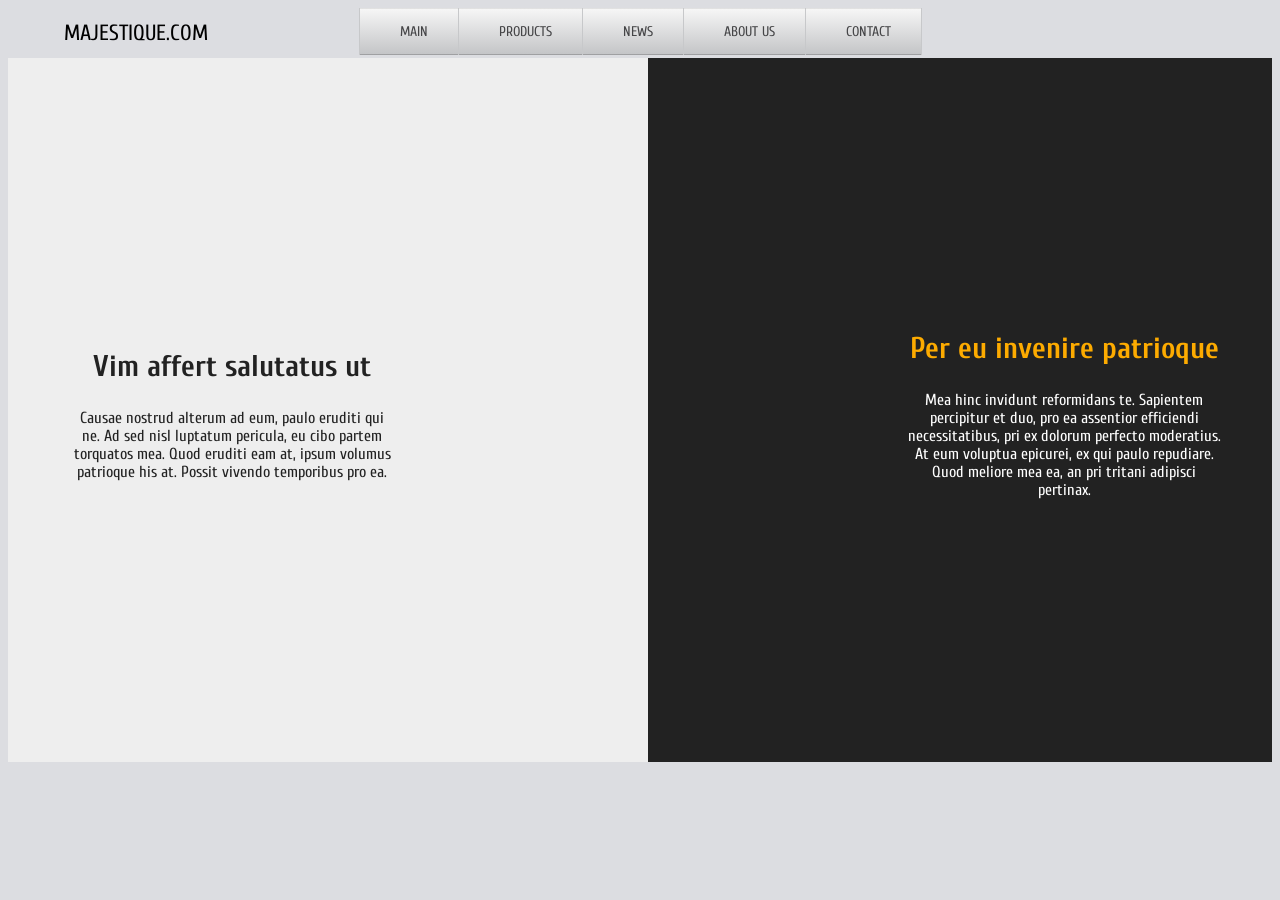
<file: majestique.html>
<!DOCTYPE html>
<html lang="en" >

<head>
  <meta charset="UTF-8">
  <title>A Pen by  Artem Murzo</title>
  

      <link rel="stylesheet" href="css/majestique.css">

  
</head>

<body>

  <nav class="menu">
  <div id="logo">MAJESTIQUE.COM</div>
  <ul>
    <li><a href='#' id="link">Main</a></li>
    <li><a href='#'id="link">Products</a>
       <ul>
         <li><a href='#'>One</a></li>
         <li><a href='#'>Two</a>
           <ul>
              <li><a href='#'>Gibberish v2.0</a></li>
              <li><a href='#'>El Gibberinho 8</a></li>
           </ul>
         </li>
         <li><a href='#'>Three</a></li>
          <li><a href='#'>Four</a></li>
         <li><a href='#'>Five</a></li>
 
       </ul>
    </li>
    <li><a href='#'id="link">News</a></li>
    <li><a href='#'id="link">About us</a></li>
    <li><a href='#'id="link">Contact</a></li>
  </ul>
</nav>

<section id="wrapper">
    <div class="layer bottom">
      <div class="content-wrap">
        <div class="content-body"> <h1>Per eu invenire patrioque</h1>
          <p>Mea hinc invidunt reformidans te. Sapientem percipitur et duo, pro ea assentior efficiendi necessitatibus, pri ex dolorum perfecto moderatius. At eum voluptua epicurei, ex qui paulo repudiare. Quod meliore mea ea, an pri tritani adipisci pertinax.</p>
  </div>
  </div>      
   </div>     
 
   <div class="layer top">
        <div class="content-wrap">
          <div class="content-body">
            <h1>Vim affert salutatus ut</h1>
            <p>Causae nostrud alterum ad eum, paulo eruditi qui ne. Ad sed nisl luptatum pericula, eu cibo partem torquatos mea. Quod eruditi eam at, ipsum volumus patrioque his at. Possit vivendo temporibus pro ea.</p>
          </div>
        </div>
      </div>
</section>
  
  

</body>

</html>
</file>
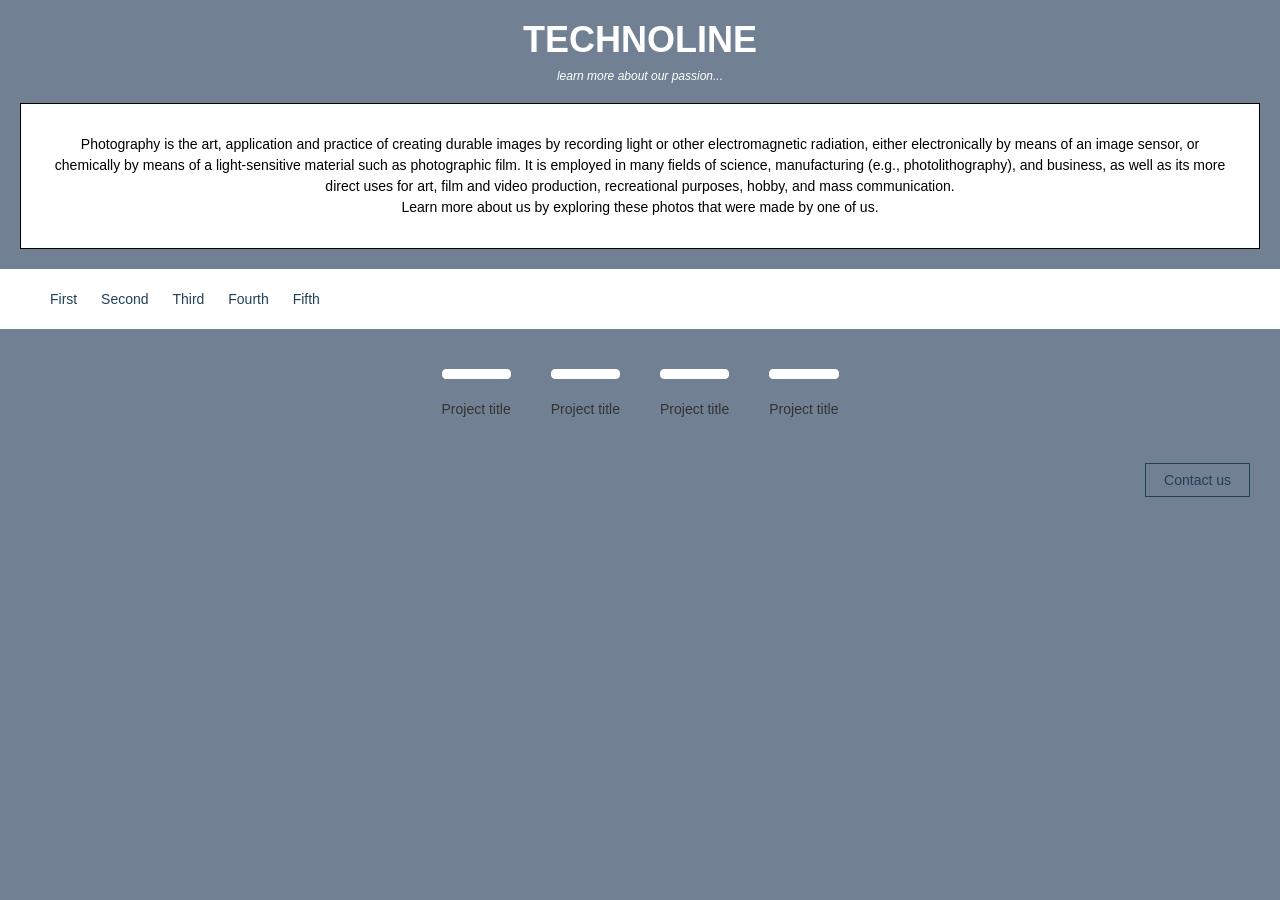
<file: technoline.html>
<!DOCTYPE html>
<html>
<head>
  <title>Technoline</title>
  <meta charset="utf-8"/>
  <link rel="stylesheet" href="https://maxcdn.bootstrapcdn.com/bootstrap/3.3.6/css/bootstrap.min.css" integrity="sha384-1q8mTJOASx8j1Au+a5WDVnPi2lkFfwwEAa8hDDdjZlpLegxhjVME1fgjWPGmkzs7" crossorigin="anonymous">
  <link href='https://fonts.google.com/specimen/Quicksand:300,400,700' rel='stylesheet' type='text/css'>
  <link rel="stylesheet" type="text/css" href="css/technoline.css">
 
	<script type="text/javascript" src="js/jquery-3.3.1.min.js"></script>
	<script type="text/javascript" src="js/techno.js"></script>
</head>

<body>
<div id="page-wrap">
    <header>
      <h1 class="page-title"><b>TECHNOLINE</b></h1>
      <h6 class="page-title2"><i>learn more about our passion...</i></h6>
      <p class="page-description">
      Photography is the art, application and practice 
      of creating durable images by recording light or other 
      electromagnetic radiation, either electronically by means of an image sensor, 
      or chemically by means of a light-sensitive material such as photographic film. 
      It is employed in many fields of science, manufacturing (e.g., photolithography), 
      and business, as well as its more direct uses for art, film and video production, 
      recreational purposes, hobby, and mass communication.
      </br> Learn more about us by exploring these photos that were made by one of us. </p>
    </header>
	<nav>
	<ul>
        <li><a href="#" id="nav1">First</a></li>
        <li><a href="#" id="nav2">Second</a></li>
        <li><a href="#" id="nav3">Third</a></li>
        <li><a href="#" id="nav4">Fourth</a></li>
        <li><a href="#" id="nav5">Fifth</a></li> 
      </ul>
	</nav>

	<section id="main-content">
	<div id="guts">
		<div class="gallery">
			<figure class="gallery-item">
				<div class ="thumbnail" id="i1"></div>
				<figcaption>
				<p>Project title</p>
				<a href="" class="button button-accent button-small"></a>
				</figcaption>
			</figure>
			<figure class="gallery-item">
				<div class ="thumbnail" id="i2"></div>
				<figcaption>
				<p>Project title</p>
				<a href="" class="button button-accent button-small"></a>
				</figcaption>
			</figure>
			<figure class="gallery-item">
				<div class ="thumbnail" id="i3"></div>
				<figcaption>
				<p>Project title</p>
				<a href="" class="button button-accent button-small"></a>
				</figcaption>
			</figure>
			<figure class="gallery-item">
				<div class ="thumbnail" id="i4"></div>
				<figcaption>
				<p>Project title</p>
				<a href="" class="button button-accent button-small"></a>
				</figcaption>
			</figure>
		</div>
	</div>
	</section>

     <nav>
      <div class="contact-btn"><a href="#">Contact us</a>
      </div>
    </nav>
</div>
</body>
</html>
</file>
<file: css/majestique.css>
@import url('https://fonts.googleapis.com/css?family=Cuprum');

body{
  background-color: #DCDDE1;
  font-family: 'Cuprum', sans-serif;
}
.menu #logo{
  position: absolute;
  top:20px;
  left: 5%;
  font-size: 22px;
}
nav{
  margin-top: 0px;
  padding-bottom: 3px;
}

/*page content*/
#wrapper{
  position: relative;
  width:100%;
  min-height:55vw;
  overflow: hidden;
}
.layer{
  position: absolute;
  width:100vw;
  min-height: 55vw;
  overflow: hidden;
}
.layer .content-wrap{
  position: absolute;
  width:100vw;
  min-height: 55vw;
}
.layer .content-body{
  width:25%;
  position:absolute;
  top:50%;
  text-align: center;
  transform: translateY(-50%);
  color: #fff;
}
.layer h1{
  font-size:30px;
}
.bottom{
  background:#222;
}
.bottom .content-body{
  right:5%;
}
.bottom h1{
  color:#FDAB00;
}
.top{
  background:#EEE;
  color:#222;
  width:50vw;
}
.top .content-body{
  left: 5%;
  color:#222;
}

/*TOP MENU*/
.menu *{
  margin: 0;
  padding: 0;
  z-index: 10;
}
.menu ul,
.menu ol{
 list-style: none;
}
.menu > ul{
 display: flex;
 justify-content: center;
}
.menu > ul li{
 position: relative;
 border-right: 1px solid #C7C8CA;
}
.menu > ul li:first-child{
 border-left: 1px solid #C7C8CA;
}
.menu > ul li:last-child{
 border-right: 1px solid #C7C8CA;
}
.menu > ul li > a #link{
 position: absolute;
 top: 15px;
 left: 12px;
 font-size: 18px;
}
.menu > ul li a{
 display: block;
 /* Permalink - use to edit and share this gradient: http://colorzilla.com/gradient-editor/#c9c9c9+0,f6f6f6+2,c4c5c7+98,757577+100;Custom+3 */
 background: rgb(201,201,201); /* Old browsers */
 background: -moz-linear-gradient(top,  rgba(201,201,201,1) 0%, rgba(246,246,246,1) 2%, rgba(196,197,199,1) 98%, rgba(117,117,119,1) 100%); /* FF3.6-15 */
 background: -webkit-linear-gradient(top,  rgba(201,201,201,1) 0%,rgba(246,246,246,1) 2%,rgba(196,197,199,1) 98%,rgba(117,117,119,1) 100%); /* Chrome10-25,Safari5.1-6 */
 background: linear-gradient(to bottom,  rgba(201,201,201,1) 0%,rgba(246,246,246,1) 2%,rgba(196,197,199,1) 98%,rgba(117,117,119,1) 100%); /* W3C, IE10+, FF16+, Chrome26+, Opera12+, Safari7+ */
 filter: progid:DXImageTransform.Microsoft.gradient( startColorstr='#c9c9c9', endColorstr='#757577',GradientType=0 ); /* IE6-9 */

 padding: 15px 30px 15px 40px;
 font-size: 14px;
 color: #454547;
 text-decoration: none;
 text-transform:uppercase;
 transition: all 0.3s ease;
}
.menu li a:hover{
/* Permalink - use to edit and share this gradient: http://colorzilla.com/gradient-editor/#4c4c4c+0,595959+12,666666+25,474747+39,2c2c2c+98,1c1c1c+100,111111+100,2b2b2b+100,131313+100 */
background: rgb(76,76,76); /* Old browsers */
background: -moz-linear-gradient(top, rgba(76,76,76,1) 0%, rgba(89,89,89,1) 12%, rgba(102,102,102,1) 25%, rgba(71,71,71,1) 39%, rgba(44,44,44,1) 98%, rgba(28,28,28,1) 100%, rgba(17,17,17,1) 100%, rgba(43,43,43,1) 100%, rgba(19,19,19,1) 100%); /* FF3.6-15 */
background: -webkit-linear-gradient(top, rgba(76,76,76,1) 0%,rgba(89,89,89,1) 12%,rgba(102,102,102,1) 25%,rgba(71,71,71,1) 39%,rgba(44,44,44,1) 98%,rgba(28,28,28,1) 100%,rgba(17,17,17,1) 100%,rgba(43,43,43,1) 100%,rgba(19,19,19,1) 100%); /* Chrome10-25,Safari5.1-6 */
background: linear-gradient(to bottom, rgba(76,76,76,1) 0%,rgba(89,89,89,1) 12%,rgba(102,102,102,1) 25%,rgba(71,71,71,1) 39%,rgba(44,44,44,1) 98%,rgba(28,28,28,1) 100%,rgba(17,17,17,1) 100%,rgba(43,43,43,1) 100%,rgba(19,19,19,1) 100%); /* W3C, IE10+, FF16+, Chrome26+, Opera12+, Safari7+ */
filter: progid:DXImageTransform.Microsoft.gradient( startColorstr='#4c4c4c', endColorstr='#131313',GradientType=0 ); /* IE6-9 */

 color: #ffffff;
 box-shadow: 1px 5px 10px -5px black;
 transition: all 0.3s ease;
}

/*sub menu*/
.menu li ul{
 position: absolute;
 min-width: 150px;
 display: none;
}
.menu li > ul li{
 border: 1px solid #c7c8ca;
}
.menu li > ul li a{
 padding: 10px;
 text-transform: none;
 background: #e4e4e5;
}
.menu li > ul li ul{
 position: absolute;
 right: -150px;
 top: 0;
}
.menu li:hover > ul{
 display: block;
}
</file>
<file: css/technoline.css>
html, body {
  min-height: 100%;
  display: flex;
  flex-direction: column;
  font-weight: 100;
  line-height: 1.5;
}

body {
  font-family: 'Lato', sans-serif;
	background-color: #718093;
  margin: 0;
}

a {
  color: #204156;
  text-decoration: none;
}

.page-title {
  color: #FFF;
  text-align: center;
  font-weight: 100;
  
}

.page-title2 {
	color: #FFF;
  text-align: center;
  font-weight: 100;
}

.page-description {
	background-color: #FFF;
  border: 1px solid black;
  margin: 20px;
  text-align: center;
  color:black;
  padding: 30px;
}

.gallery {
  margin-top: 20px;
  display:flex;
  flex-wrap:wrap;
  justify-content:center;
}

.gallery-item {
	
  margin: 20px;

}

.gallery-item .thumbnail {
	/*width:700px;
	height:400px;*/
	
  	max-width: 40vw;
	max-height: 40vw;
	
  border: 1px solid #fff;
}

/* FOOTER NAVIGATION */

nav {
  background-color: #FFF;
}

nav li {
  display: inline;
  margin: 0;
  padding: 0 10px;
}

nav ul {
  display: inline;
}

.contact-btn {
  float: right;
}

.contact-btn a {
  position: relative;
  cursor: pointer;
  margin-right: 30px;
  padding: 8px 18px;
  border: 1px solid #204156;

}

.contact-btn a:active {
  top:2px;

}

nav a {
  height: 60px;
  line-height: 60px;
  color: #204156;
  text-decoration: none;
}


.top-gallery {
	  background-color: #FFF;
}
.top-gallery ul {
  display: inline;
}

.top-gallery li {
  display: inline;
  margin: 0;
  padding: 0 10px;
}
</file>
